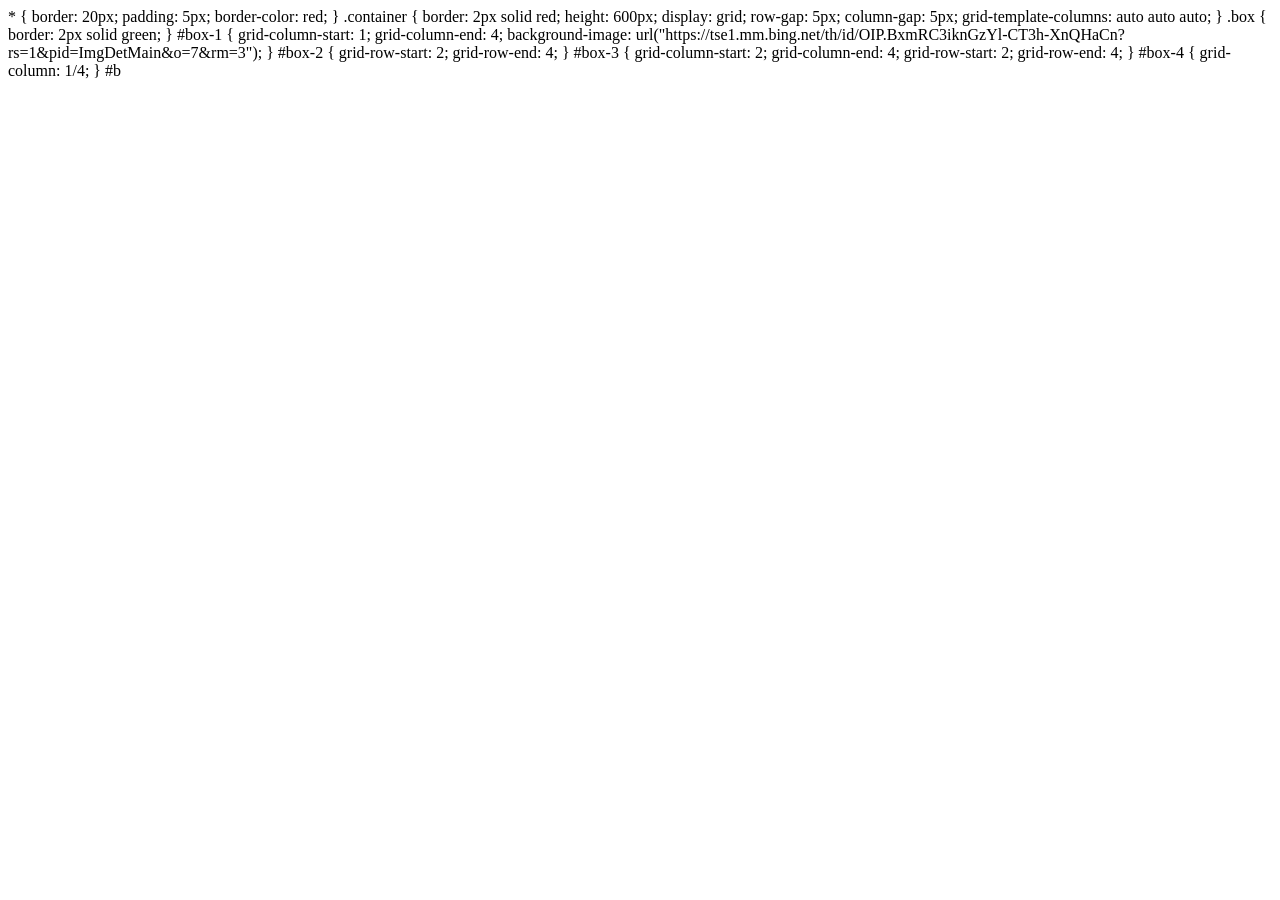
<file: index.html>
<!-- <!DOCTYPE html>
<html lang="en">
<head>
    <meta charset="UTF-8">
    <meta name="viewport" content="width=device-width, initial-scale=1.0">
    <link rel="stylesheet" href="style.css">
    <title>practice
    
    </title>
</head>
<body>
    <p >Lorem ipsum dolor sit amet, consectetur adipisicing elit. Dolorem enim in doloribus facilis dolores. Illum ipsa, reprehenderit iure ullam magnam placeat ipsam a culpa veniam quasi quae molestias adipisci blanditiis quisquam ipsum itaque, incidunt nihil vero provident perspiciatis eaque non! Nisi ullam saepe unde voluptas ipsa! Numquam maxime unde explicabo, officia porro ipsum sunt quibusdam magni saepe consequuntur ratione dolorem rerum nesciunt assumenda consectetur quidem perspiciatis delectus eum soluta perferendis!</p>
    <a href="https://www.pinterest.com/">link</a>
    <a href="https://www.eternacloud.com/our-approach">photo 1</a>
    <img src="https://i.pinimg.com/1200x/ad/22/6a/ad226a45645c2067692dca01bceec48c.jpg" alt="">

</body>
</html> -->
*
{
    border: 20px;
    padding: 5px;
    border-color: red;
    
}
.container
{
    border: 2px solid red;
    height: 600px;
    display: grid;
    row-gap: 5px;
    column-gap: 5px;
    grid-template-columns: auto auto auto;

}
.box
{
    border: 2px solid green;
}
#box-1
{
    grid-column-start: 1;
    grid-column-end: 4;
    background-image: url("https://tse1.mm.bing.net/th/id/OIP.BxmRC3iknGzYl-CT3h-XnQHaCn?rs=1&pid=ImgDetMain&o=7&rm=3");
}
#box-2
{
    grid-row-start: 2;
    grid-row-end: 4;
}
#box-3
{
    grid-column-start: 2;
    grid-column-end: 4;
    grid-row-start: 2;
    grid-row-end: 4;
}
#box-4
{
    grid-column: 1/4;
}
#b
</file>
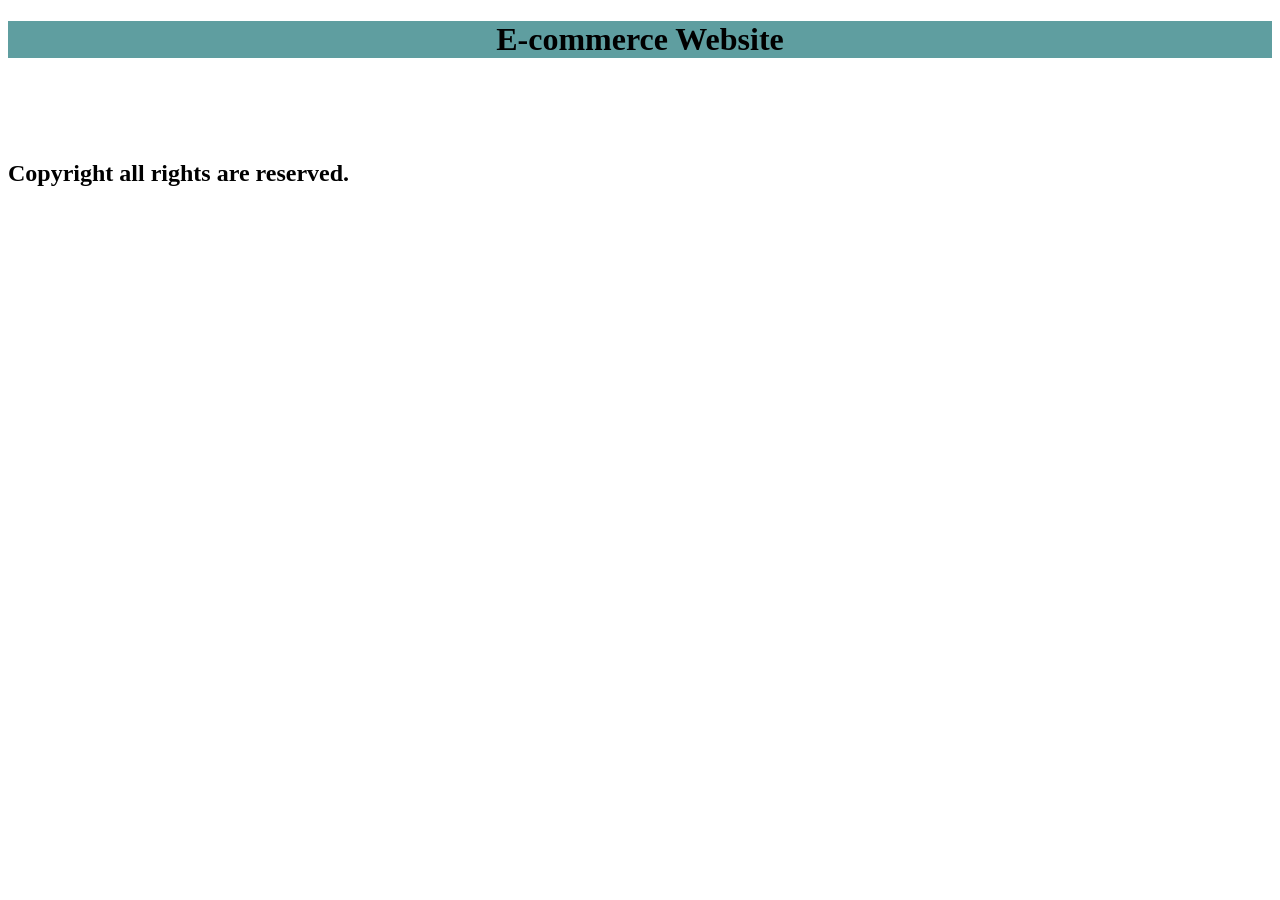
<file: Scope/index.html>
<!DOCTYPE html>
<html lang="en">
<head>
    <meta charset="UTF-8">
    <meta name="viewport" content="width=device-width, initial-scale=1.0">
    <title>E-commerce Website</title>
    <link rel="stylesheet" href="./index.css">
</head>
<body>
    <header><h1>E-commerce Website</h1></header>
    <main>
        <div id="prod-container"></div>
    </main>
    <footer><h2>Copyright all rights are reserved.</h2></footer>
    <script src="./index.js"></script>
</body>
</html>
</file>
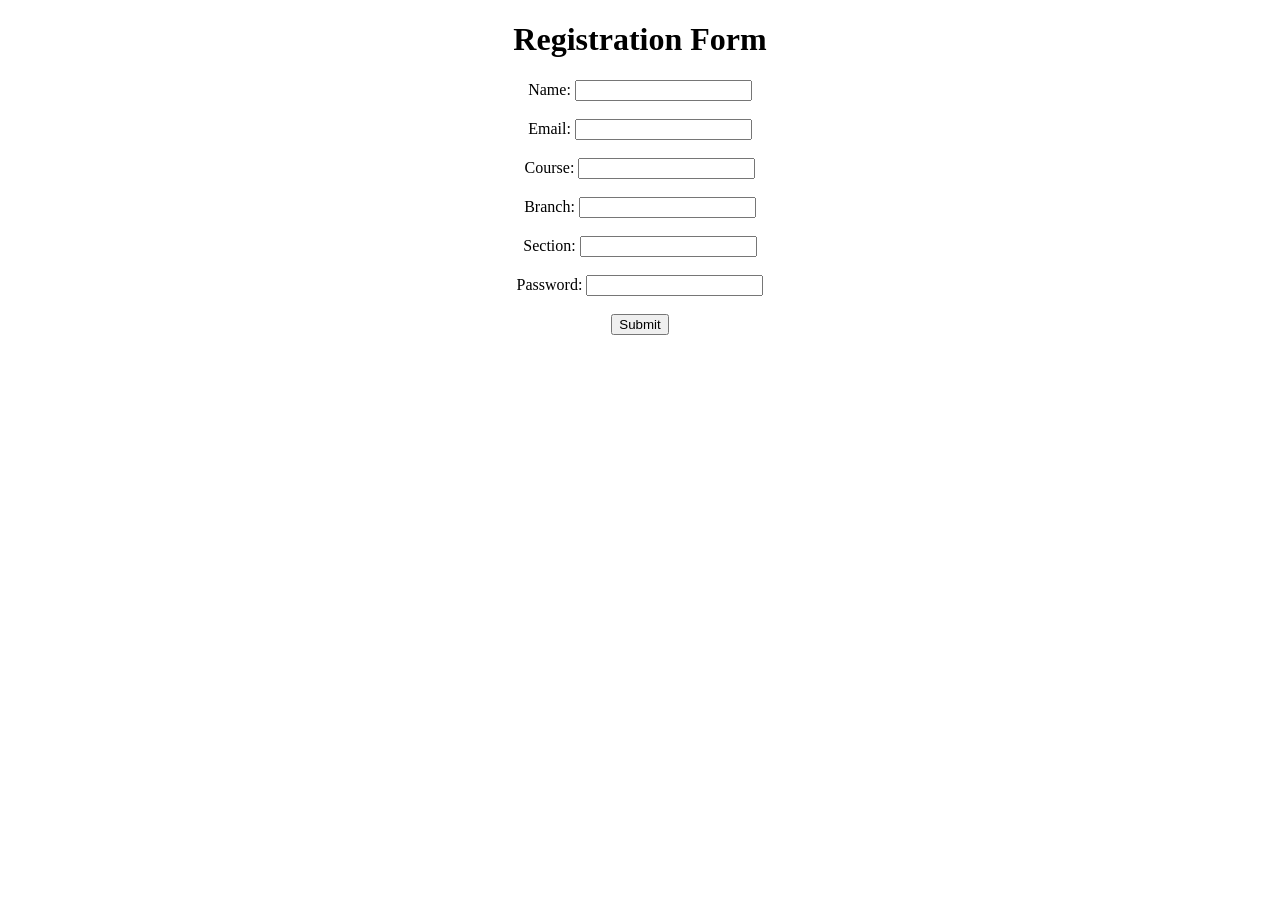
<file: Scope/class.html>
<!DOCTYPE html>
<html lang="en">
<head>
    <meta charset="UTF-8">
    <meta name="viewport" content="width=device-width, initial-scale=1.0">
    <title>Registration Form</title>
</head>

<body>

<center>

    <h1>Registration Form</h1>

    <form id="registrationForm">

        <label for="name">Name:</label>
        <input type="text" id="name" required>
        <br><br>

        <label for="email">Email:</label>
        <input type="email" id="email" required>
        <br><br>

        <label for="course">Course:</label>
        <input type="text" id="course" required>
        <br><br>

        <label for="branch">Branch:</label>
        <input type="text" id="branch" required>
        <br><br>

        <label for="section">Section:</label>
        <input type="text" id="section" required>
        <br><br>

        <label for="password">Password:</label>
        <input type="password" id="password" required>
        <br><br>

        <button type="submit">Submit</button>

    </form>

    <div id="result"></div>

</center>


<script>

document.getElementById("registrationForm").addEventListener("submit", function(event) {

    event.preventDefault();

    let name = document.getElementById("name").value;
    let email = document.getElementById("email").value;
    let course = document.getElementById("course").value;
    let branch = document.getElementById("branch").value;
    let section = document.getElementById("section").value;
    let password = document.getElementById("password").value;

    document.getElementById("result").innerHTML = `
        <h2>Registration Successful!</h2>

        <p><b>Name:</b> ${name}</p>
        <p><b>Email:</b> ${email}</p>
        <p><b>Course:</b> ${course}</p>
        <p><b>Branch:</b> ${branch}</p>
        <p><b>Section:</b> ${section}</p>
        <p><b>Password:</b> ${password}</p>
    `;

});

</script>

</body>
</html>
</file>
<file: Scope/index.css>
header{
    text-align: center;
    background-color: cadetblue;
}
#prod-container{
    display:grid;
    grid-template-columns: auto auto auto;
    padding: 30px;
}
#prod-container div{
    border: 2px solid rgb(60, 18, 18);
    text-align: center;
    padding: 10px;
}
</file>
